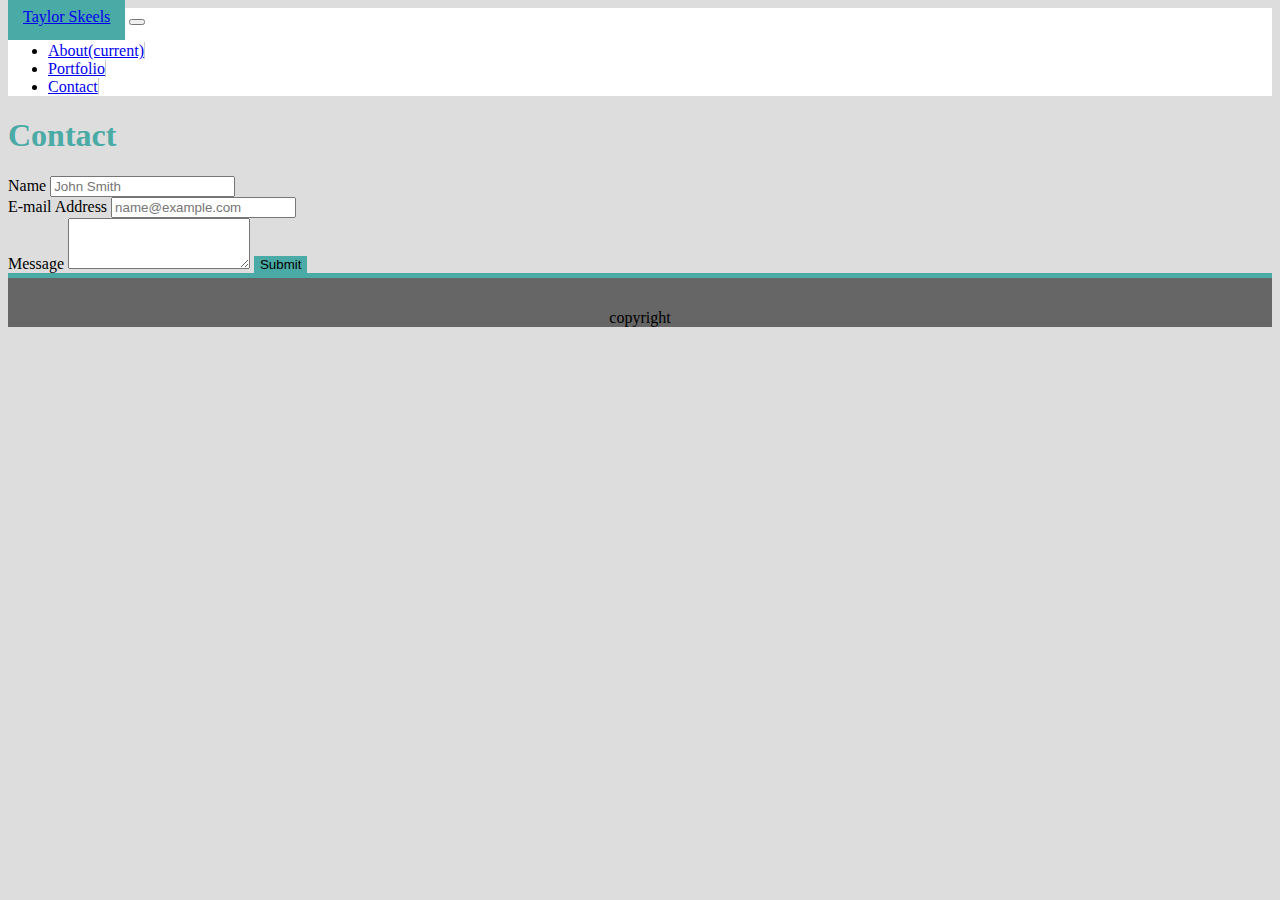
<file: contact.html>
<!DOCTYPE html>
<html lang="en">
<head>
    <meta charset="UTF-8">
    <meta name="viewport" content="width=device-width, initial-scale=1.0">
    <meta http-equiv="X-UA-Compatible" content="ie=edge">
    <link rel="stylesheet" href="https://stackpath.bootstrapcdn.com/bootstrap/4.1.3/css/bootstrap.min.css" integrity="sha384-MCw98/SFnGE8fJT3GXwEOngsV7Zt27NXFoaoApmYm81iuXoPkFOJwJ8ERdknLPMO" crossorigin="anonymous">
    <link rel="stylesheet" type="text/css" href="style.css">
    <title>Contact Page</title>
</head>
<body>
    <script src="https://code.jquery.com/jquery-3.3.1.slim.min.js" integrity="sha384-q8i/X+965DzO0rT7abK41JStQIAqVgRVzpbzo5smXKp4YfRvH+8abtTE1Pi6jizo" crossorigin="anonymous"></script>
    <script src="https://cdnjs.cloudflare.com/ajax/libs/popper.js/1.14.3/umd/popper.min.js" integrity="sha384-ZMP7rVo3mIykV+2+9J3UJ46jBk0WLaUAdn689aCwoqbBJiSnjAK/l8WvCWPIPm49" crossorigin="anonymous"></script>
    <script src="https://stackpath.bootstrapcdn.com/bootstrap/4.1.3/js/bootstrap.min.js" integrity="sha384-ChfqqxuZUCnJSK3+MXmPNIyE6ZbWh2IMqE241rYiqJxyMiZ6OW/JmZQ5stwEULTy" crossorigin="anonymous"></script>
    
    <div class="container">
        <nav class="navbar navbar-expand-lg navbar-light bg-light">
            <a class="navbar-brand" href="#">Taylor Skeels</a>
                <button class="navbar-toggler" type="button" data-toggle="collapse" data-target="#navbarNav" aria-controls="navbarNav" aria-expanded="false" aria-label="Toggle navigation">
                    <span class="navbar-toggler-icon"></span>
                </button>
                    <div class="collapse navbar-collapse" id="navbarNav">
                      <ul class="navbar-nav ml-auto">
                        <li class="nav-item active">
                          <a class="nav-link" href="index.html">About<span class="sr-only">(current)</span></a>
                        </li>
                        <li class="nav-item">
                          <a class="nav-link" href="portfolio.html">Portfolio</a>
                        </li>
                        <li class="nav-item">
                          <a class="nav-link" href="contact.html">Contact</a>
                        </li>
                      </ul>
                    </div>
        </nav>
    </div>
    <div class ="container">
      <div class="container">
        <h1 class="contact-header">Contact</h1>
        <form>
            <div class="form-group">
              <label for="exampleFormControlInput1">Name</label>
              <input type="email" class="form-control" id="exampleFormControlInput1" placeholder="John Smith">
            </div>
            <div class="form-group">
                    <label for="exampleFormControlInput1">E-mail Address</label>
                    <input type="email" class="form-control" id="exampleFormControlInput1" placeholder="name@example.com">
            </div>
            <div class="form-group">
                    <label for="exampleFormControlTextarea1">Message</label>
                    <textarea class="form-control" id="exampleFormControlTextarea1" rows="3"></textarea>
                    <button type="submit" class="btn btn-primary contact__btn--submit">Submit</button>
            </div>
        </form>
        <footer>
            <p>copyright</p>
        </footer>
      </div>
    </div>
    <script src="https://code.jquery.com/jquery-3.3.1.slim.min.js" integrity="sha384-q8i/X+965DzO0rT7abK41JStQIAqVgRVzpbzo5smXKp4YfRvH+8abtTE1Pi6jizo" crossorigin="anonymous"></script>
    <script src="https://cdnjs.cloudflare.com/ajax/libs/popper.js/1.14.3/umd/popper.min.js" integrity="sha384-ZMP7rVo3mIykV+2+9J3UJ46jBk0WLaUAdn689aCwoqbBJiSnjAK/l8WvCWPIPm49" crossorigin="anonymous"></script>
    <script src="https://stackpath.bootstrapcdn.com/bootstrap/4.1.3/js/bootstrap.min.js" integrity="sha384-ChfqqxuZUCnJSK3+MXmPNIyE6ZbWh2IMqE241rYiqJxyMiZ6OW/JmZQ5stwEULTy" crossorigin="anonymous"></script>
</body>
</html>
</file>
<file: style.css>
/* Index Page CSS */
body {
    background:#dddddd;
}

.navbar {
    background:#ffffff;
}
.navbar-brand {
    background:#4aaaa5;
    padding:15px;
}

.nav-link {
    border-right: solid 1px #cccccc;
    line-height: 5px;
}

.display-4 {
    color:#4aaaa5;
}

.jumbotron {
    background:#ffffff;
    border-top:solid 2px #666666;
    margin-bottom: 0px;
}

footer {
    border-top: solid 5px #4aaaa5;
    text-align: center;
    background:#666666;
    padding-top:15px;
    margin:0px;
}

lead {
    float: none;
}

/* Contact Page CSS */
.contact-header {
    color:#4aaaa5;
}

.btn {
    background-color:#4aaaa5;
    border: none;
    margin-top:15px;
}

/* Portfolio page CSS */

.carousel-inner {
    border-top: solid 5px #4aaaa5;
}
</file>
